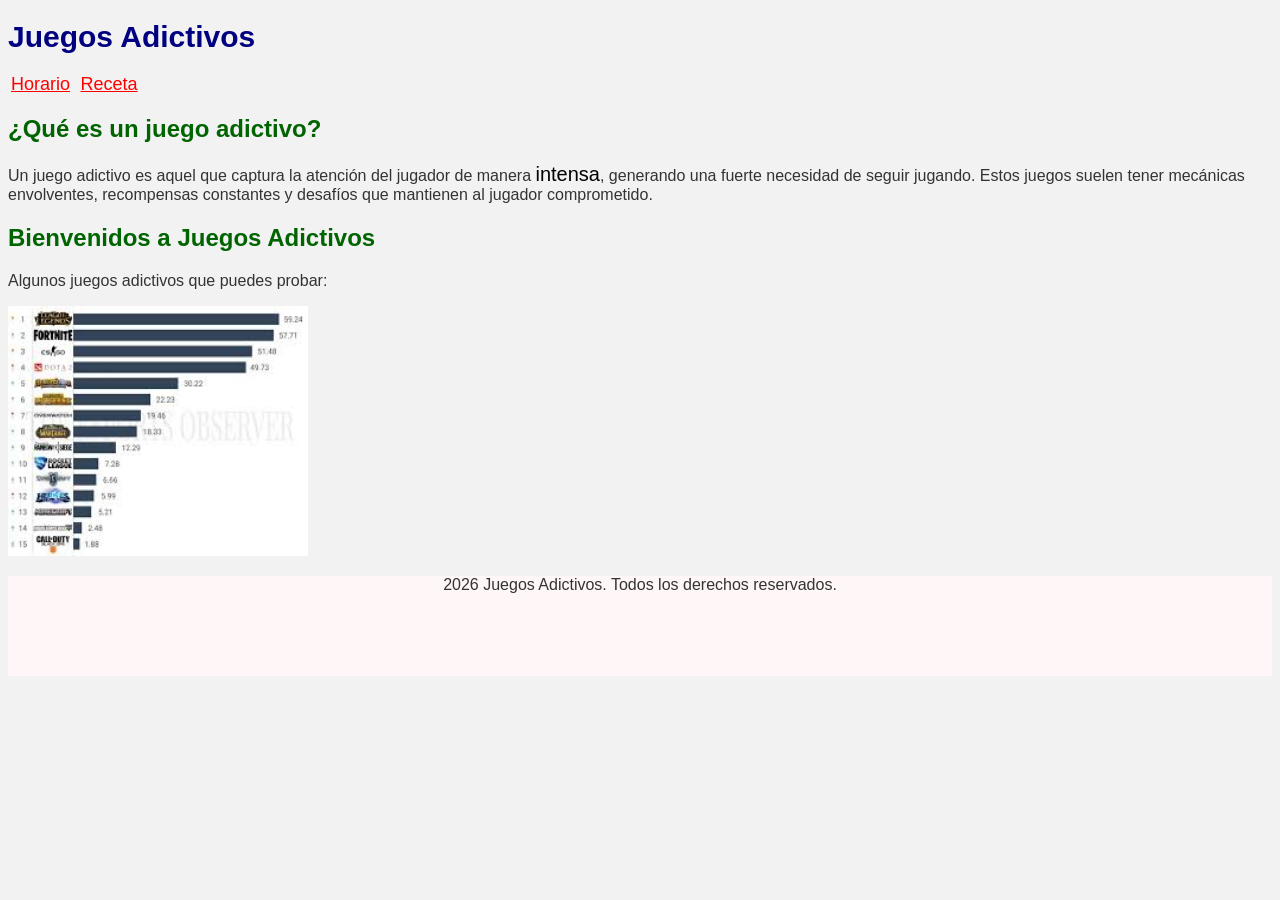
<file: index.html>
<!DOCTYPE html>
<html lang="en">
<head>
    <meta charset="UTF-8">
    <meta name="viewport" content="width=device-width, initial-scale=1.0">
    <link rel="stylesheet" href="estilos.css">
    <title>T.P.N1,OlivaPaez Pablo</title>
</head>
<body>
<header>
    <h1>Juegos Adictivos</h1>
</header>

<nav>
    <a href="horario.html">Horario</a>
    <a href="receta.html">Receta</a>
</nav>

<main>
    <section>
        <h2>¿Qué es un juego adictivo?</h2>
        <p>Un juego adictivo es aquel que captura la atención del jugador de manera <span>intensa</span>, generando una fuerte necesidad de seguir jugando. Estos juegos suelen tener mecánicas envolventes, recompensas constantes y desafíos que mantienen al jugador comprometido.</p>
    </section>
    <section>
        <h2>Bienvenidos a Juegos Adictivos</h2>
        <p>Algunos juegos adictivos que puedes probar:</p>
        <img src="img/Juego.jpg" alt="Imagen de un juego adictivo">    
    </section>
</main>

<footer>
    <p> 2026 Juegos Adictivos. Todos los derechos reservados.</p>

</body>
</html>
</file>
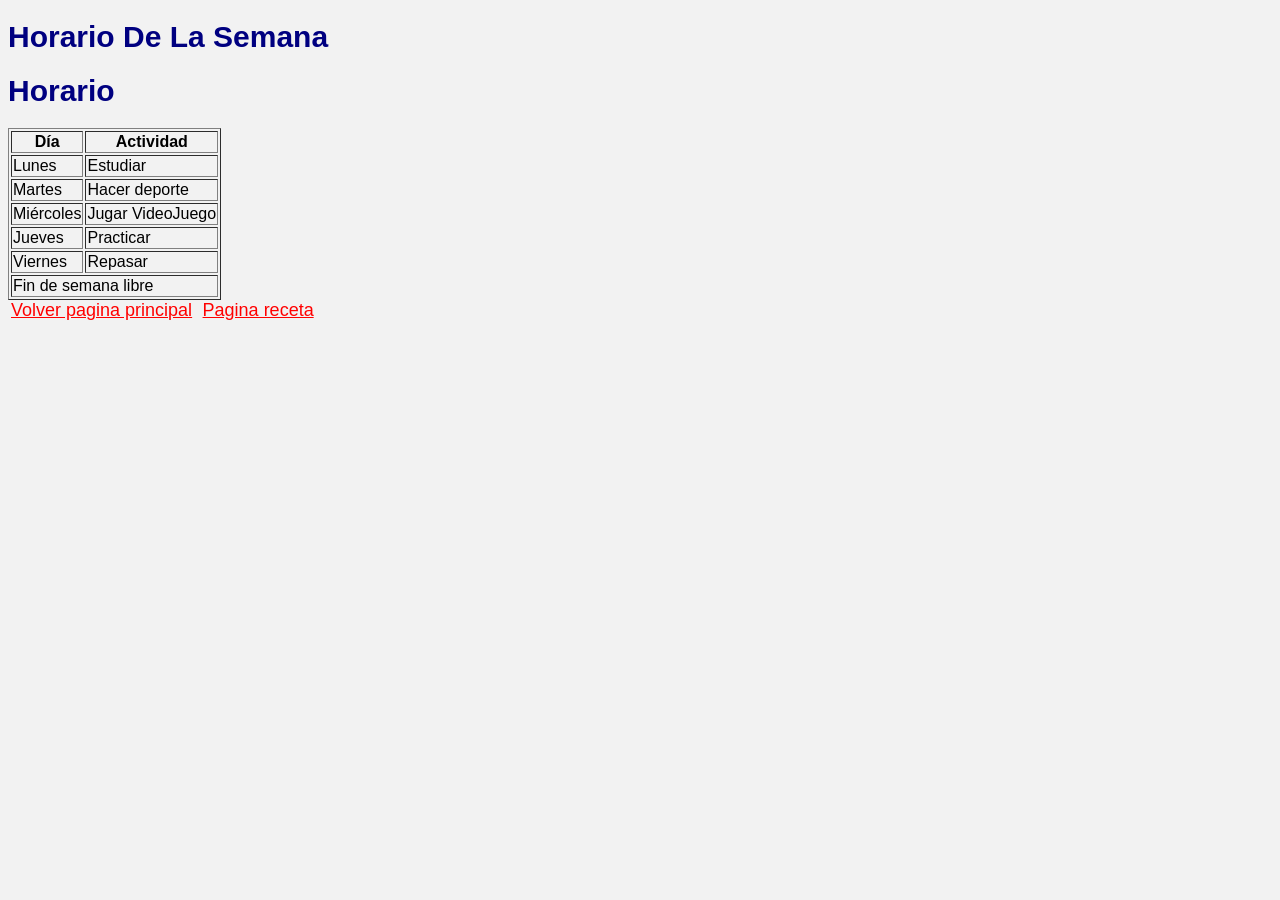
<file: horario.html>
<!DOCTYPE html>
<html lang="en">
<head>
    <meta charset="UTF-8">
    <meta name="viewport" content="width=device-width, initial-scale=1.0">
    <link rel="stylesheet" href="estilos.css">
    <title>Document</title>
</head>
<body>
    
<header>
    <h1>Horario De La Semana</h1>
</header>


   <h1>Horario</h1>
<table border="1">
<tr><th>Día</th><th>Actividad</th></tr>
<tr><td>Lunes</td><td>Estudiar</td></tr>
<tr><td>Martes</td><td>Hacer deporte</td></tr>
<tr><td>Miércoles</td><td>Jugar VideoJuego</td></tr>
<tr><td>Jueves</td><td>Practicar</td></tr>
<tr><td>Viernes</td><td>Repasar</td></tr>
<tr><td colspan="2">Fin de semana libre</td></tr>
</table>
<nav>
    <a href="index.html">Volver pagina principal</a>
    <a href="receta.html">Pagina receta</a>
</nav>
</body>
</html>
</file>
<file: estilos.css>
body {
    font-family: Arial, sans-serif;
    background-color: #f2f2f2;
}

header {
    color: darkblue;
}

nav a {
    color: red;
    font-size: 18px;
    padding: 3px;
}

h1 {
    color: navy;
    font-size: 30px;
}

h2 {
    color: darkgreen;
    font-size: 24px;
}

p {
    color: #333;
    font-size: 16px;
}

ul {
    color: black;
    font-size: 16px;
}

ol {
    color: black;
    font-size: 16px;
}

table {
    color: black;
    font-size: 16px;
}

footer {
 
    text-align: center;
    font-size: 14px;
    background-color: #fff7f7;
    height: 100px;
    width: auto;
}
img
{
    width: 300px;
    height: 250px;
}
span
{
    font-size: 20px;
    color: black;
}
</file>
